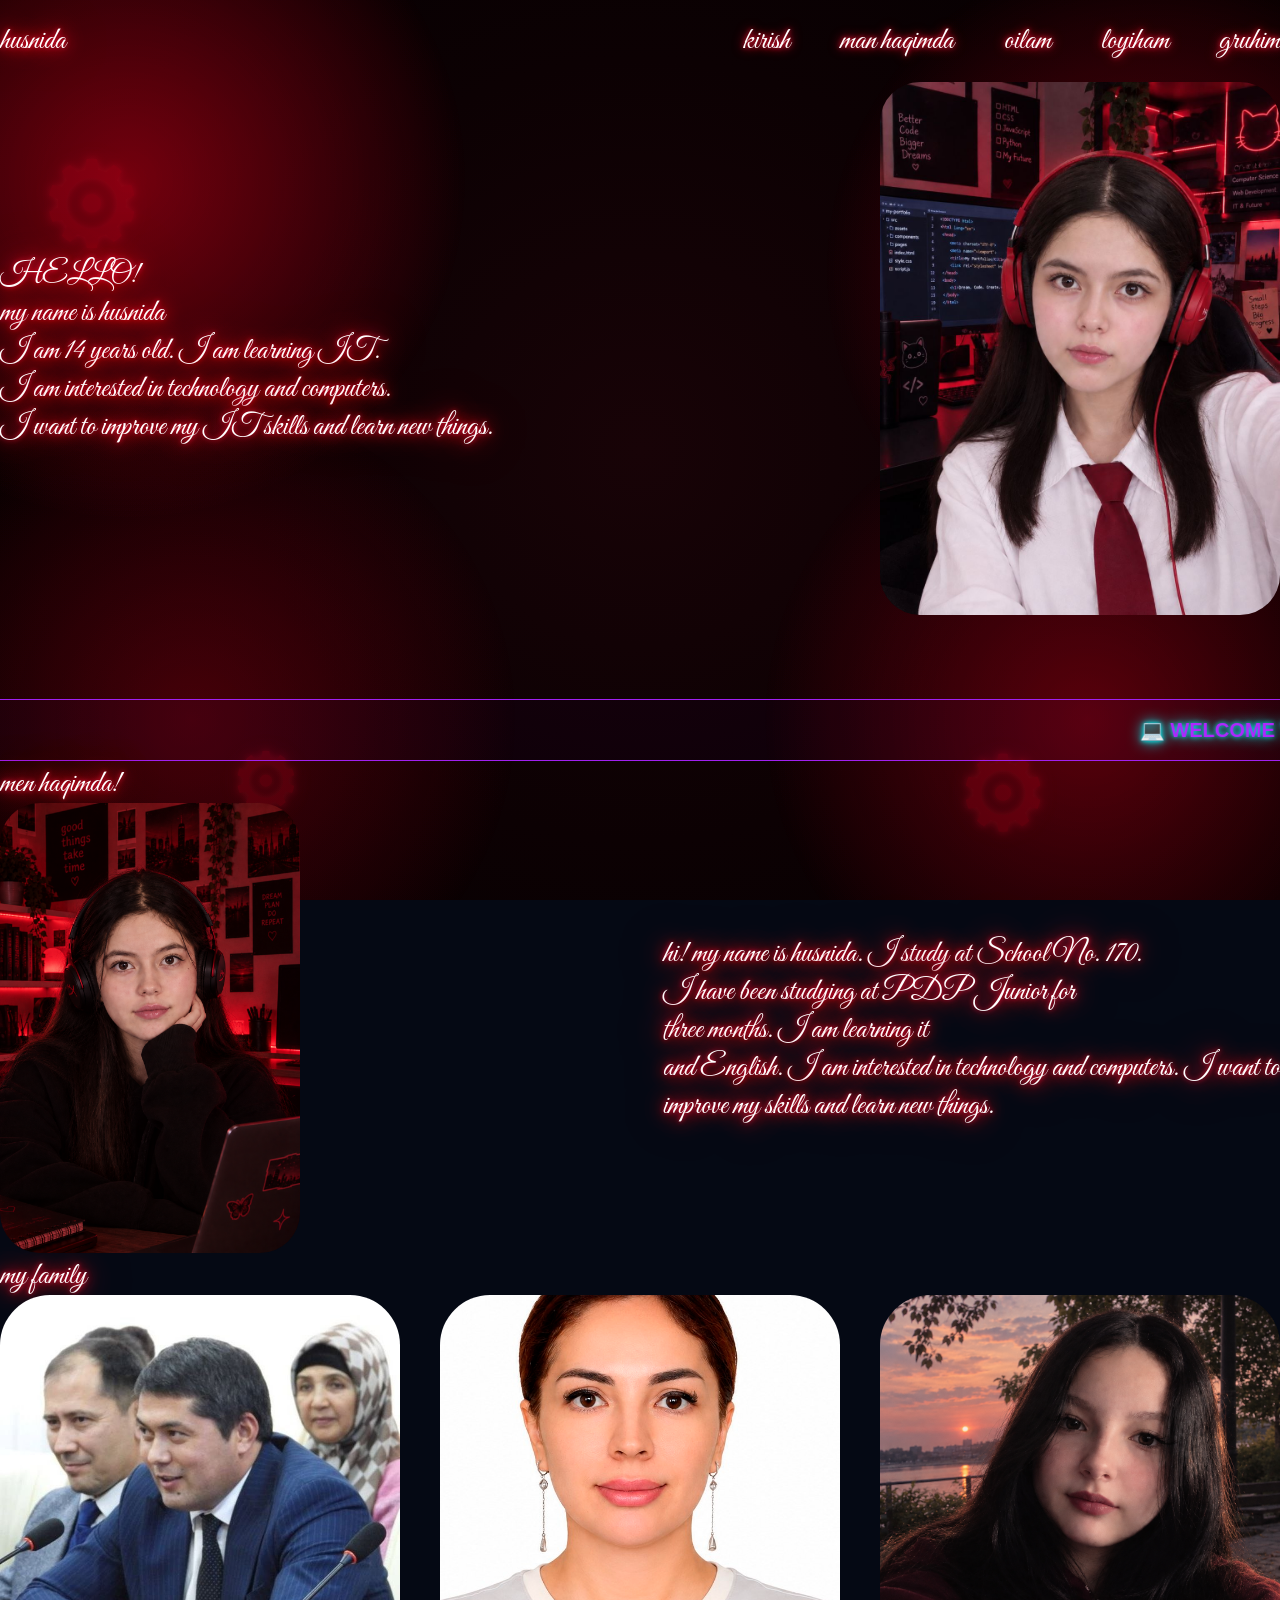
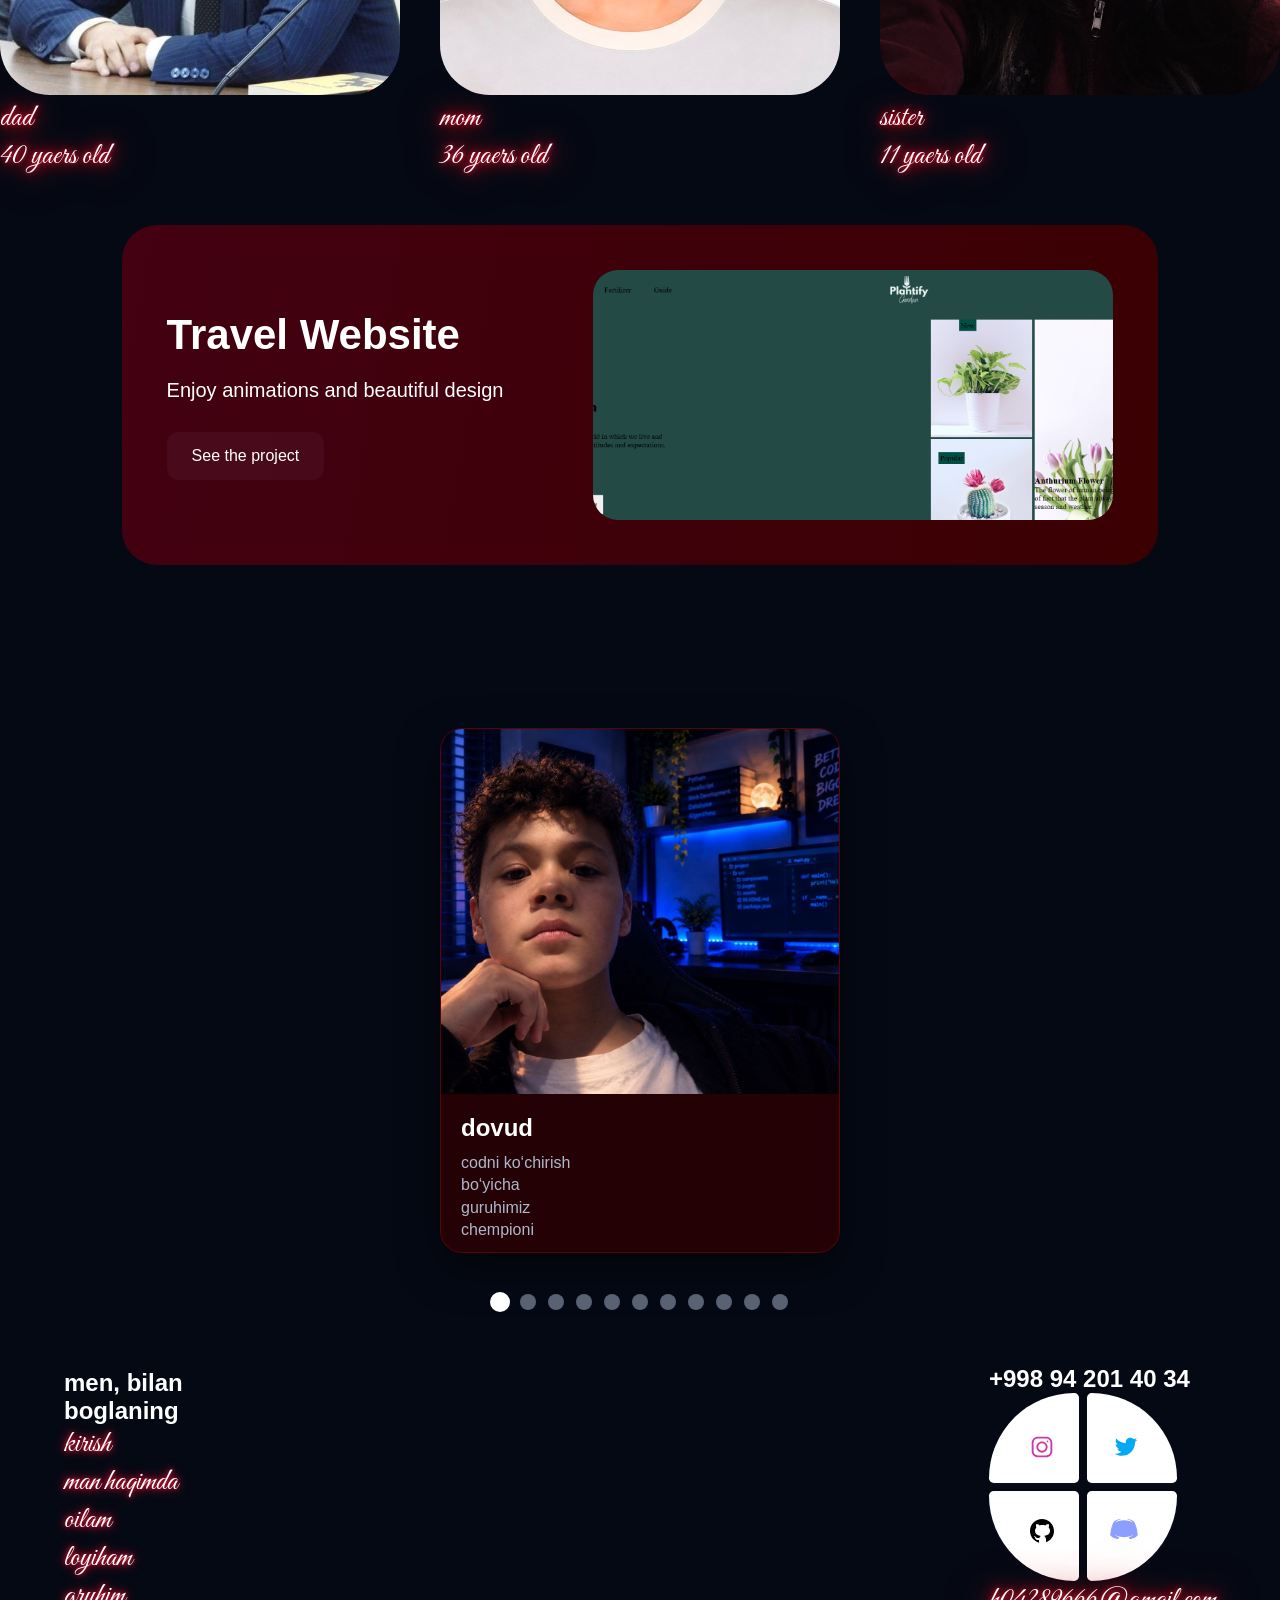
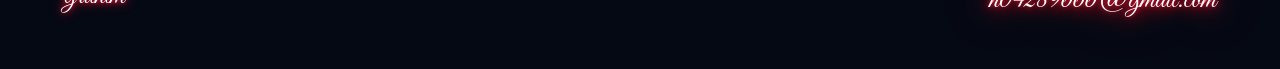
<file: index.html>
<!doctype html>
<html lang="en">
  <head>
    <meta charset="UTF-8" />
    <meta name="viewport" content="width=device-width, initial-scale=1.0" />
    <title>Document</title>
    <link rel="stylesheet" href="main.css" />
<link href="https://fonts.googleapis.com/css2?family=Bitcount+Prop+Single:wght@100..900&family=Great+Vibes&family=Romanesco&display=swap" rel="stylesheet">
  </head>
  <body>
  <div class="hacker-bg">

  <div class="hacker-bg">

  <div class="code-rain rain1">
    0010<br>1100<br>0101<br>1010<br>0011<br>1110<br>0100<br>1001<br>0110<br>1101<br>0001<br>1011
  </div>

  <div class="code-rain rain2">
    1010<br>0011<br>1101<br>0101<br>1110<br>0001<br>1001<br>0110<br>1100<br>0010<br>1011<br>0100
  </div>

  <div class="code-rain rain3">
    1100<br>0101<br>0010<br>1110<br>1001<br>1011<br>0001<br>0110<br>1101<br>0100<br>0011<br>1010
  </div>

  <div class="code-rain rain4">
    0001<br>1010<br>1100<br>0110<br>0011<br>1110<br>0101<br>1001<br>1011<br>0010<br>1101<br>0100
  </div>

  <div class="code-rain rain5">
    0110<br>1101<br>0010<br>1011<br>0100<br>1110<br>0001<br>1001<br>1100<br>0011<br>1010<br>0101
  </div>

  <div class="code-rain rain6">
    1011<br>0100<br>1110<br>0010<br>1100<br>1001<br>0110<br>0001<br>1010<br>0101<br>1101<br>0011
  </div>

  <div class="code-rain rain7">
    0101<br>0011<br>1010<br>1101<br>0001<br>1110<br>0110<br>1001<br>0010<br>1100<br>1011<br>0100
  </div>

  <div class="code-rain rain8">
    1101<br>0001<br>0110<br>1010<br>0011<br>1100<br>0101<br>1001<br>1110<br>0010<br>1011<br>0100
  </div>
<div class="gear gear1">⚙</div>
<div class="gear gear2">⚙</div>
<div class="gear gear3">⚙</div>
<div class="gear gear4">⚙</div>
</div>
</div>
</body>
    <header>
      <nav class="nav">
        <div class="container">
          <div class="nav__wrapper">
          <h2 class="title">husnida</h2>
            <ul class="nav__ul">
              <li class="nav__lists">
                <a class="title" href="#"><span class="">kirish</span></a>
              </li>
              <li class="nav__lists">
                <a class="title" href="#">man haqimda</a>
              </li>
              <li class="nav__lists"><a class="title" href="#">oilam</a></li>
              <li class="nav__lists">
                <a class="title" href="#">loyiham</a>
              </li>
              <li class="nav__lists">
                <a class="title" href="#">gruhim</a>
              </li>
            </ul>
          </div>
        </div>
      </nav>
    </header>
    <main>
      <section class="hero">
        <div class="container">
          <!-- SENING ESKI MA'LUMOTLARING -->
          <div class="hero__wrapper">
            <div class="card4">
              <div>
                <h1 class="title">
                  HELLO!<br />
                  my name is husnida
                </h1>

                <h1 class="title">
                  I am 14 years old. I am learning IT. <br />
                  I am interested in technology and computers. <br />
                  I want to improve my IT skills and learn new things.
                </h1>
              </div>

              <div>
                <img class="img2" src="./5314385897358828695.jpg" alt="" />
              </div>
            </div>
          </div>

          <!-- ⬇️ ESKI MA'LUMOTLARDAN KEYIN MARQUEE -->
          <marquee class="my-marquee" direction="left" scrollamount="5">
            💻 WELCOME TO MY PORTFOLIO &nbsp;&nbsp;&nbsp;&nbsp; ✦ I AM LEARNING
            IT &nbsp;&nbsp;&nbsp;&nbsp; 🩵 HTML • CSS • JAVASCRIPT
            &nbsp;&nbsp;&nbsp;&nbsp; ✦ KEEP LEARNING • KEEP GROWING
            &nbsp;&nbsp;&nbsp;&nbsp;
          </marquee>
        </div>
      </section>
      <section class="welcome">
        <div class="container">
          <div class="welcome__wrapper">
            <h3 class="title">men haqimda!</h3>
            <div class="card4">
              <div>
                <img
                  class="img3"
                  src="./ChatGPT Image 27 сент. 2026 г., 12_56_06.png"
                  alt=""
                />
              </div>
              <div>
                <h1 class="title">
                  hi! my name is husnida. I study at School No. 170. <br />
                  I have been studying at PDP Junior for <br />
                  three months. I am learning it <br />
                  and English. I am interested in technology and computers. I
                  want to <br />
                  improve my skills and learn new things.
                </h1>
              </div>
            </div>
          </div>
        </div>
      </section>
      <section class="family">
        <div class="container">
          <div class="family__wrapper">
            <div><h1 class="title">my family</h1></div>
            <div class="family">
              <div class="card6">
                <img src="./5285311326701953409.jpg" alt="" class="img5">
                <h1 class="title">dad</h1>
                <h4 class="title">40 yaers old</h4>
              </div>
              <div class="card7">
                <img src="./5283237510333013487.jpg" alt="" class="img5">
                <h1 class="title">mom</h1>
                <h4 class="title">36 yaers old</h4>
              </div>
              <div class="card6">
                <img src="./ChatGPT Image 28 сент. 2026 г., 18_20_36.png" alt="" class="img5">
                <h1 class="title">sister</h1>
                <h4 class="title">11 yaers old</h4>
              </div>

            </div>
          </div>
        </div>
      </section>
      <section class="portfolio">
        <section class="projects-carousel">

  <div class="projects-track">

    <!-- 1 -->
    <div class="project-card">
      <div class="project-info">
        <h2>Travel Website</h2>
        <p>Enjoy animations and beautiful design</p>
        <a href="https://pic-ten-psi.vercel.app/">See the project</a>
      </div>

      <img src="./image copy 4.png" alt="Travel project">
    </div>

    <!-- 2 -->
    <div class="project-card">
      <div class="project-info">
        <h2>Coffee Website</h2>
        <p>A beautiful coffee shop website</p>
        <a href="https://pic-ten-psi.vercel.app/">See the project</a>
      </div>

      <img src="image copy.png" alt="Coffee project">
    </div>

    <!-- 3 -->
    <div class="project-card">
      <div class="project-info">
        <h2>caffee Website</h2>
        <p>My personal portfolio project</p>
        <a href="https://project-3-mauve-theta.vercel.app/">See the project</a>
      </div>
      <img src="./image copy 3.png"
       alt="caffee project" >
    </div>

    <!-- 1 ni yana qo'shamiz -->
    <div class="project-card">
      <div class="project-info">
        <h2>Travel Website</h2>
        <p>Enjoy animations and beautiful design</p>
        <a href="#">See the project</a>
      </div>

      <img src="./image copy 5.png" alt="Travel project">
    </div>

  </div>

</section>

  
   
  
 
<section class="team">
  <div class="container">
   <div class="team__wrapper">
<div class="carousel">

  <!-- 12 ta tugma -->
  <input type="radio" name="slider" id="slide1" checked>
  <input type="radio" name="slider" id="slide2">
  <input type="radio" name="slider" id="slide3">
  <input type="radio" name="slider" id="slide4">
  <input type="radio" name="slider" id="slide5">
  <input type="radio" name="slider" id="slide6">
  <input type="radio" name="slider" id="slide7">
  <input type="radio" name="slider" id="slide8">
  <input type="radio" name="slider" id="slide9">
  <input type="radio" name="slider" id="slide10">
  <input type="radio" name="slider" id="slide11">
  <input type="radio" name="slider" id="slide12">


  <!-- 1 -->
  <div class="card card1">
    <img src="./5316637697172512451.jpg">
    <div class="info">
      <h2>dovud</h2>
      <p>codni ko‘chirish bo‘yicha guruhimiz chempioni</p>
    </div>
  </div>

  <!-- 2 -->
  <div class="card card2">
    <img src="./5314570559477719106.jpg">
    <div class="info">
      <h2>javohir </h2>
      <p>Guruhimiz a'zosi</p>
    </div>
  </div>

  <!-- 3 -->
  <div class="card card3">
    <img src="./muhammadali">
    <div class="info">
      <h2>muhammadali</h2>
      <p>Guruhimiz a'zosi</p>
    </div>
  </div>

  <!-- 4 -->
  <div class="card card4">
    <img src="./ilyos">
    <div class="info">
      <h2>ilyos</h2>
      <p>Guruhimiz a'zosi</p>
    </div>
  </div>

  <!-- 5 -->
  <div class="card card5">
    <img src="./5314570559477719131 (1).jpg">
    <div class="info">
      <h2>Shoxrux</h2>
      <p>Guruhimiz a'zosi</p>
    </div>
  </div>

  <!-- 6 -->
  <div class="card card6">
    <img src="./5316637697172512912.jpg">
    <div class="info">
      <h2>jafar</h2>
      <p>Guruhimiz a'zosi</p>
    </div>
  </div>

  <!-- 7 -->
  <div class="card card7">
    <img src="./5316637697172512628.jpg">
    <div class="info">
      <h2>Sunnat</h2>
      <p>Guruhimiz a'zosi</p>
    </div>
  </div>

  <!-- 8 -->
  <div class="card card8">
    <img src="./5314570559477719118.jpg">
    <div class="info">
      <h2>yusuf</h2>
      <p>Guruhimiz a'zosi</p>
    </div>
  </div>

  <!-- 9 -->
  <div class="card card9">
    <img src="./5314385897358828868.jpg">
    <div class="info">
      <h2>botir</h2>
      <p>Guruhimiz a'zosi</p>
    </div>
  </div>

  <!-- 10 -->
  <div class="card card10">
    <img src="./5314704678421472735.jpg">
    <div class="info">
      <h2>shohjahon</h2>
      <p>Guruhimiz a'zosi</p>
    </div>
  </div>

  <!-- 11 -->
  <div class="card card11">
    <img src="./5894110726022958768.jpg">
    <div class="info">
      <h2>muhammadali</h2>
      <p>Guruhimiz a'zosi</p>
    </div>
  </div>

   <!-- 12 -->
  <div class="card card12">
    <img src="./5323416014559061283.jpg">
    <div class="info">
      <h2>ozodbek</h2>
      <p>Guruhimiz a'zosi</p>
    </div>
  </div>
  


  <!-- NUQTALAR -->
  <div class="dots">
    <label for="slide1"></label>
    <label for="slide2"></label>
    <label for="slide3"></label>
    <label for="slide4"></label>
    <label for="slide5"></label>
    <label for="slide6"></label>
    <label for="slide7"></label>
    <label for="slide8"></label>
    <label for="slide9"></label>
    <label for="slide10"></label>
    <label for="slide11"></label>
  </div>

</div>
   </div>
  </div>
</section> 
<footer>
  <div class="container">
    <div class="footer__wrapper">
      <div class="footer">
        <div>
          <h1 class="title5">men, bilan <br> boglaning </h1>
          <li class="nav__lists">
                <a class="title" href="#"><span class="">kirish</span></a>
              </li>
              <li class="nav__lists">
                <a class="title" href="#"><span>man haqimda </span></a>
              </li>
              <li class="nav__lists"><a class="title" href="#">oilam</a></li>
              <li class="nav__lists">
                <a class="title" href="#">loyiham</a>
              </li>
              <li class="nav__lists">
                <a class="title" href="#">gruhim</a>
              </li>
         </div>
         <div>
          <h1>+998 94 201 40 34</h1>
          <div class="social-box">
  <div class="social-top">
    <button class="social-instagram">
      <!-- Instagram SVG -->
      <svg xmlns="http://www.w3.org/2000/svg" viewBox="0 0 256 256" width="30px" height="30px" class="icon-instagram">
        <g transform="scale(8,8)">
          <path d="M11.46875,5c-3.55078,0-6.46875,2.91406-6.46875,6.46875v9.0625c0,3.55078,2.91406,6.46875,6.46875,6.46875h9.0625c3.55078,0,6.46875-2.91406,6.46875-6.46875v-9.0625c0-3.55078-2.91406-6.46875-6.46875-6.46875zM11.46875,7h9.0625c2.47266,0,4.46875,1.99609,4.46875,4.46875v9.0625c0,2.47266-1.99609,4.46875-4.46875,4.46875h-9.0625c-2.47266,0-4.46875-1.99609-4.46875-4.46875v-9.0625c0-2.47266,1.99609-4.46875,4.46875-4.46875zM21.90625,9.1875c-.50391,0-.90625.40234-.90625.90625s.40234.90625.90625.90625.90625-.40234.90625-.90625-.40234-.90625-.90625-.90625zM16,10c-3.30078,0-6,2.69922-6,6s2.69922,6,6,6,6-2.69922,6-6-2.69922-6-6-6zM16,12c2.22266,0,4,1.77734,4,4s-1.77734,4-4,4-4-1.77734-4-4,1.77734-4,4-4z"/>
        </g>
      </svg>
    </button>

    <button class="social-twitter">
      <svg xmlns="http://www.w3.org/2000/svg" viewBox="0 0 48 48" width="30px" height="30px" class="icon-twitter">
        <path d="M42,12.429c-1.323.586-2.746.977-4.247,1.162,1.526-.906,2.7-2.351,3.251-4.058-1.428.837-3.01,1.452-4.693,1.776C34.967,9.884,33.05,9,30.926,9c-4.08,0-7.387,3.278-7.387,7.32,0,.572.067,1.129.193,1.67-6.138-.308-11.582-3.226-15.224-7.654-.64,1.082-1,2.349-1,3.686,0,2.541,1.301,4.778,3.285,6.096-1.211-.037-2.351-.374-3.349-.914v.086c0,3.551,2.547,6.508,5.923,7.181-.617.169-1.269.263-1.941.263-.477,0-.942-.054-1.392-.135.94,2.902,3.667,5.023,6.898,5.086-2.528,1.96-5.712,3.134-9.174,3.134-.598,0-1.183-.034-1.761-.104C9.268,36.786,13.152,38,17.321,38c13.585,0,21.017-11.156,21.017-20.834,0-.317-.01-.633-.025-.945C39.763,15.197,41.013,13.905,42,12.429"/>
      </svg>
    </button>
  </div>

  <div class="social-bottom">
    <button class="social-github">
      <svg xmlns="http://www.w3.org/2000/svg" viewBox="0 0 30 30" width="30px" height="30px" class="icon-github">
        <path d="M15,3C8.373,3,3,8.373,3,15c0,5.623,3.872,10.328,9.092,11.63C12.036,26.468,12,26.28,12,26.047v-2.051c-.487,0-1.303,0-1.508,0-.821,0-1.551-.353-1.905-1.009-.393-.729-.461-1.844-1.435-2.526-.289-.227-.069-.486.264-.451.615.174,1.125.596,1.605,1.222.478.627.703.769,1.596.769.433,0,1.081-.025,1.691-.121.328-.833.895-1.6,1.588-1.962-3.996-.411-5.903-2.399-5.903-5.098,0-1.162.495-2.286,1.336-3.233C9.053,10.647,8.706,8.73,9.435,8c1.798,0,2.885,1.166,3.146,1.481C13.477,9.174,14.461,9,15.495,9c1.036,0,2.024.174,2.922.483C18.675,9.17,19.763,8,21.565,8c.732.731.381,2.656.102,3.594.836.945,1.328,2.066,1.328,3.226,0,2.697-1.904,4.684-5.894,5.097C18.199,20.49,19,22.1,19,23.313v2.734c0,.104-.023.179-.035.268C23.641,24.676,27,20.236,27,15,27,8.373,21.627,3,15,3z"/>
      </svg>
    </button>

    <button class="social-discord">
      <svg height="30px" width="30px" viewBox="0 0 48 48" xmlns="http://www.w3.org/2000/svg" class="icon-discord">
        <path d="M40,12c0,0-4.585-3.588-10-4l-.488.976C34.408,10.174,36.654,11.891,39,14c-4.045-2.065-8.039-4-15-4s-10.955,1.935-15,4c2.346-2.109,5.018-4.015,9.488-5.024L18,8c-5.681.537-10,4-10,4s-5.121,7.425-6,22c5.162,5.953,13,6,13,6l1.639-2.185C13.857,36.848,10.715,35.121,8,32c3.238,2.45,8.125,5,16,5s12.762-2.55,16-5c-2.715,3.121-5.857,4.848-8.639,5.815L33,40c0,0,7.838-.047,13-6C45.121,19.425,40,12,40,12z"/>
      </svg>
    </button>
  </div>
</div>
<a class="title" href="h04289666@gmail.com">h04289666@gmail.com</a>
         </div>
      </div>
    </div>
  </div>
</footer>
    </main>
  </body>
</html>
</file>
<file: main.css>
* {
  padding: 0;
  margin: 0;
  box-sizing: border-box;
}

.container {
  width: 100%;
  max-width: 1440px;
  margin: 0 auto;
}

li {
  list-style-type: none;
}
a {
  text-decoration: none;
  color: inherit;
}

.nav__wrapper {
  display: flex;
  justify-content: space-between;
  padding: 22px 0;
  align-items: center;
}

.nav__ul {
  display: flex;
  gap: 50px;
}

.nav_icons {
  display: flex;
  gap: 24px;
}

.title {
  color: aqua;
}

body {
  background-color: black;
}



body {
  min-height: 100vh;
  background: #030006;
  color: white;
  font-family: monospace;
}
body {
  margin: 0;
  min-height: 100vh;
  background: #080002;
  overflow-x: hidden;
}

/* ASOSIY HACKER FON */
.hacker-bg {
  position: fixed;
  inset: 0;
  z-index: -1;
  overflow: hidden;

  background: radial-gradient(
    ellipse at center,
    #180307 0%,
    #0d0103 45%,
    #050001 100%
  );
}

/* QIZIL SHOVQIN / YORUG‘LIK */
.hacker-bg::before {
  content: "";
  position: absolute;
  inset: 0;

  background:
    radial-gradient(circle at 10% 20%, rgba(255, 0, 30, 0.25), transparent 25%),
    radial-gradient(circle at 90% 30%, rgba(255, 0, 30, 0.2), transparent 25%),
    radial-gradient(circle at 15% 80%, rgba(180, 0, 20, 0.2), transparent 25%),
    radial-gradient(circle at 85% 80%, rgba(255, 0, 30, 0.18), transparent 25%);

  pointer-events: none;
}

.hacker-bg {
  position: fixed;
  inset: 0;
  z-index: -1;
  overflow: hidden;

  background: radial-gradient(
    circle at center,
    #180307 0%,
    #0c0103 50%,
    #030001 100%
  );
}

/* KO‘P QATORLI CODE */
.code-rain {
  position: absolute;
  top: -500px;

  color: #ff1635;
  font-family: monospace;
  font-size: 16px;
  font-weight: bold;
  line-height: 1.8;
  letter-spacing: 5px;

  text-shadow:
    0 0 5px #ff1635,
    0 0 12px #ff002f;

  opacity: 0.65;

  animation: codeFall linear infinite;
}

/* HAR BIRI BOSHQA JOYDAN */
.rain1 {
  left: 3%;
  animation-duration: 7s;
}

.rain2 {
  left: 14%;
  animation-duration: 9s;
  animation-delay: -3s;
}

.rain3 {
  left: 27%;
  animation-duration: 8s;
  animation-delay: -5s;
}

.rain4 {
  left: 39%;
  animation-duration: 10s;
  animation-delay: -2s;
}

.rain5 {
  left: 53%;
  animation-duration: 7s;
  animation-delay: -6s;
}

.rain6 {
  left: 67%;
  animation-duration: 9s;
  animation-delay: -4s;
}

.rain7 {
  left: 80%;
  animation-duration: 8s;
  animation-delay: -7s;
}

.rain8 {
  left: 93%;
  animation-duration: 11s;
  animation-delay: -1s;
}

/* YUQORIDAN PASTGA */
@keyframes codeFall {
  0% {
    transform: translateY(-100px);
  }

  100% {
    transform: translateY(120vh);
  }
}
/* MEXANIK TISHLI G‘ILDIRAKLAR */
.gear {
  position: absolute;
  color: #b3001b;
  font-size: 100px;
  opacity: 0.28;

  text-shadow:
    0 0 8px #ff1635,
    0 0 20px #8b0015;

  animation: gearRotate 12s linear infinite;
}

/* Joylashuvi */
.gear1 {
  left: 3%;
  top: 15%;
  font-size: 120px;
}

.gear2 {
  right: 4%;
  top: 28%;
  font-size: 150px;
  animation-direction: reverse;
}

.gear3 {
  left: 18%;
  bottom: 8%;
  font-size: 80px;
  animation-duration: 9s;
}

.gear4 {
  right: 18%;
  bottom: 5%;
  font-size: 105px;
  animation-duration: 15s;
  animation-direction: reverse;
}

/* Aylanish */
@keyframes gearRotate {
  from {
    transform: rotate(0deg);
  }

  to {
    transform: rotate(360deg);
  }
}
.cross {
  position: absolute;

  color: #ff173b;
  font-size: 30px;

  text-shadow:
    0 0 8px #ff173b,
    0 0 20px #ff173b;

  animation: glow 2s infinite alternate;
}

.c1 {
  left: 12%;
  top: 42%;
}

.c2 {
  right: 20%;
  top: 15%;
}

.c3 {
  right: 10%;
  bottom: 25%;
}

@keyframes glow {
  from {
    opacity: 0.3;
  }

  to {
    opacity: 1;
  }
}

/* KAPALAK */
.butterfly {
  position: absolute;
  left: 10%;
  top: 28%;

  font-size: 45px;
  filter: drop-shadow(0 0 8px #ff1744) drop-shadow(0 0 15px #ff1744);
}

/* YURAK */
.heart {
  position: absolute;
  left: 4%;
  bottom: 8%;

  color: #ff173b;
  font-size: 70px;

  text-shadow:
    0 0 10px #ff173b,
    0 0 25px #ff173b;
}

/* MARKAZ */
.content {
  position: relative;
  z-index: 2;

  min-height: 100vh;

  display: flex;
  flex-direction: column;
  justify-content: center;
  align-items: center;

  text-align: center;
}

.content h1 {
  font-size: 60px;
  color: #fff;

  text-shadow:
    0 0 10px #b3001b,
    0 0 30px #8b0015,
    0 0 60px #ff1635;
}

.content p {
  margin-top: 10px;
  color: #b56cff;
  font-size: 20px;
}
.title {
  color: #ffffff;
  font-weight: bold;

  text-shadow:
    0 0 5px #ff1635,
    0 0 15px #ff1635,
    0 0 30px #ff1635,
    0 0 50px #8b0015;
}

.nav__lists a {
  color: #ffffff;
  text-decoration: none;

  text-shadow:
    0 0 5px #ff1635,
    0 0 12px #ff1635;

  transition: 0.3s;
}

.nav__lists a:hover {
  color: #ff6b81;

  text-shadow:
    0 0 5px #ff1635,
    0 0 15px #ff1635,
    0 0 30px #ff1635;
}
.img3 {
  width: 300px;
  border-radius: 40px;
}

.img2 {
  width: 400px;
  border-radius: 40px;
}
.my-marquee {
  margin-top: 80px;
  padding: 18px 0;

  border-top: 1px solid #a020f0;
  border-bottom: 1px solid #a020f0;

  color: #b026ff;

  font-size: 20px;
  font-weight: bold;

  text-shadow:
    0 0 5px aqua,
    0 0 15px aqua;

  background: rgba(113, 20, 213, 0.03);

  animation: marqueeGlow 2s ease-in-out infinite alternate;
}

@keyframes marqueeGlow {
  0% {
    text-shadow: 0 0 5px aqua;
  }

  100% {
    text-shadow:
      0 0 10px aqua,
      0 0 25px aqua;
  }
}

.img5 {
  width: 400px;
  height: 400px;
  object-fit: cover;
  border-radius: 50px;
}
.cardd {
  display: flex;
  justify-content: space-between;
}

.portfolio {
  width: 90%;
  margin: 50px auto;
}

.portfolio-card {
  display: flex;
  align-items: center;
  justify-content: space-between;

  padding: 50px;
  margin-bottom: 50px;

  border-radius: 30px;
  background: linear-gradient(90deg, #8b0015, #230105);
}

.info {
  width: 40%;
}

.info h2 {
  font-size: 35px;
  margin-bottom: 20px;
}

.info p {
  font-size: 20px;
  margin-bottom: 25px;
}

.portfolio-card img {
  width: 50%;
  border-radius: 20px;
}

/* BUTTON */
.btn {
  display: inline-block;

  padding: 15px 25px;

  background: #45020e;
  color: white;

  border-radius: 12px;

  text-decoration: none;
  font-size: 17px;
  font-weight: 600;

  transition: 0.3s;
}

.btn:hover {
  transform: scale(1.05);
  background: #1f032c;
}

.btn:active {
  transform: scale(0.95);
}

.title {
  font-family: "Great Vibes", cursive;
  font-weight: 400;
  font-style: normal;
}
* {
  box-sizing: border-box;
}

body {
  margin: 0;
  background: #050914;
  font-family: Arial, sans-serif;
}




/* CAROUSEL */

.carousel {
  width: 100%;
  height: 750px;
  position: relative;
  display: flex;
  justify-content: center;
  align-items: center;
  overflow: hidden;
}

/* Radio tugmalar ko‘rinmaydi */

.carousel input {
  display: none;
}

/* KARTALAR */

.card {
  position: absolute;

  width: 400px;
  height: 525px;

  background: #230105;
  border: 1px solid #550507;
  border-radius: 22px;

  overflow: hidden;

  transform: scale(0.85);

  transition: 0.5s ease;

  box-shadow: 0 15px 40px rgba(0, 0, 0, 0.5);
}

/* RASM */

.card img {
  width: 100%;
  height: 365px;

  object-fit: cover;

  display: block;
}

/* INFO */

.info {
  padding: 20px;
  color: white;
}

.info h2 {
  margin: 0 0 5px;
  font-size: 24px;
}

.info span {
  color: #ff173b;
  font-size: 15px;
}

.info p {
  color: #aeb8ca;
  font-size: 16px;
  line-height: 1.4;
  margin-top: 10px;
}

/* OLDINDAGI KARTA */

#slide1:checked ~ .card1,
#slide2:checked ~ .card2,
#slide3:checked ~ .card3,
#slide4:checked ~ .card4,
#slide5:checked ~ .card5,
#slide6:checked ~ .card6,
#slide7:checked ~ .card7,
#slide8:checked ~ .card8,
#slide9:checked ~ .card9,
#slide10:checked ~ .card10,
#slide11:checked ~ .card11,
#slide12:checked ~ .card12 {
  transform: scale(1);
  z-index: 5;
}

/* ORQADAGI SOYA KARTALAR */

/* NUQTALAR */

.dots {
  position: absolute;
  bottom: 55px;

  display: flex;
  gap: 12px;

  z-index: 20;
}

.dots label {
  width: 16px;
  height: 16px;

  border-radius: 50%;

  background: #596273;

  cursor: pointer;

  transition: 0.3s;
}

/* AKTIV NUQTA */

#slide1:checked ~ .dots label:nth-child(1),
#slide2:checked ~ .dots label:nth-child(2),
#slide3:checked ~ .dots label:nth-child(3),
#slide4:checked ~ .dots label:nth-child(4),
#slide5:checked ~ .dots label:nth-child(5),
#slide6:checked ~ .dots label:nth-child(6),
#slide7:checked ~ .dots label:nth-child(7),
#slide8:checked ~ .dots label:nth-child(8),
#slide9:checked ~ .dots label:nth-child(9),
#slide10:checked ~ .dots label:nth-child(10),
#slide11:checked ~ .dots label:nth-child(11),
#slide12:checked ~ .dots label:nth-child(12) {
  background: white;
  transform: scale(1.25);
}

.footer {
  display: flex;
  justify-content: space-between;
  align-items: center;
}

.title {
  font-size: 30px;
}

.img8{
  border-radius:50% ;
  width:100px;
}

.img9{
  width: 100px;
  border-radius:50%;
}

.card4{
  display: flex;
  justify-content: space-between;
  align-items: center;
}


.social-box {
  display: flex;
  flex-direction: column;
  gap: 0.5em;
}

.social-top,
.social-bottom {
  display: flex;
  flex-direction: row;
  gap: 0.5em;
}

.social-instagram,
.social-twitter,
.social-github,
.social-discord {
  width: 90px;
  height: 90px;
  outline: none;
  border: none;
  background: white;
  box-shadow:
    rgba(50, 50, 93, 0.25) 0px 2px 5px -1px,
    rgba(0, 0, 0, 0.3) 0px 1px 3px -1px;
  transition: 0.2s ease-in-out;
}

.social-instagram {
  border-radius: 90px 5px 5px 5px;
}

.social-twitter {
  border-radius: 5px 90px 5px 5px;
}

.social-github {
  border-radius: 5px 5px 5px 90px;
}

.social-discord {
  border-radius: 5px 5px 90px 5px;
}

.icon-instagram {
  margin-top: 1.5em;
  margin-left: 1.2em;
  fill: #cc39a4;
}

.icon-twitter {
  margin-top: 1.5em;
  margin-left: -0.9em;
  fill: #03a9f4;
}

.icon-github {
  margin-top: -0.6em;
  margin-left: 1.2em;
}

.icon-discord {
  margin-top: -0.9em;
  margin-left: -1.2em;
  fill: #8c9eff;
}

.social-instagram:hover {
  cursor: pointer;
  scale: 1.1;
  background-color: #cc39a4;
}

.social-instagram:hover .icon-instagram {
  fill: white;
}

.social-twitter:hover {
  cursor: pointer;
  scale: 1.1;
  background-color: #03a9f4;
}

.social-twitter:hover .icon-twitter {
  fill: white;
}

.social-github:hover {
  cursor: pointer;
  scale: 1.1;
  background-color: black;
}

.social-github:hover .icon-github {
  fill: white;
}

.social-discord:hover {
  cursor: pointer;
  scale: 1.1;
  background-color: #8c9eff;
}

.social-discord:hover .icon-discord {
  fill: white;
}

.projects-carousel {
  width: 90%;
  max-width: 1300px;
  margin: 50px auto;
  overflow: hidden;
}

.projects-track {
  display: flex;
  width: 400%;
  animation: slide 10s infinite;
}

.project-card {
  width: 25%;
  min-height: 330px;
  padding: 45px;

  box-sizing: border-box;

  display: flex;
  align-items: center;
  justify-content: space-between;
  gap: 40px;

  border-radius: 35px;

  background: linear-gradient(
    100deg,
    #430111,
    #3a0002
  );
}

.project-info {
  width: 40%;
}

.project-info h2 {
  color: white;
  font-size: 42px;
  margin: 0 0 20px;
}

.project-info p {
  color: white;
  font-size: 20px;
  margin-bottom: 30px;
}

.project-info a {
  display: inline-block;
  padding: 15px 25px;

  color: white;
  background: rgba(80, 20, 40, 0.5);

  border-radius: 12px;
  text-decoration: none;
}

.project-card img {
  width: 55%;
  height: 250px;

  object-fit: cover;
  border-radius: 25px;
}


/* CAROUSEL */
@keyframes slide {

  0%, 22% {
    transform: translateX(0);
  }

  27%, 49% {
    transform: translateX(-25%);
  }

  54%, 76% {
    transform: translateX(-50%);
  }

  81%, 100% {
    transform: translateX(-75%);
  }
}

.family{
  display: flex;
  justify-content: space-between;
  align-items: center;
}
</file>
